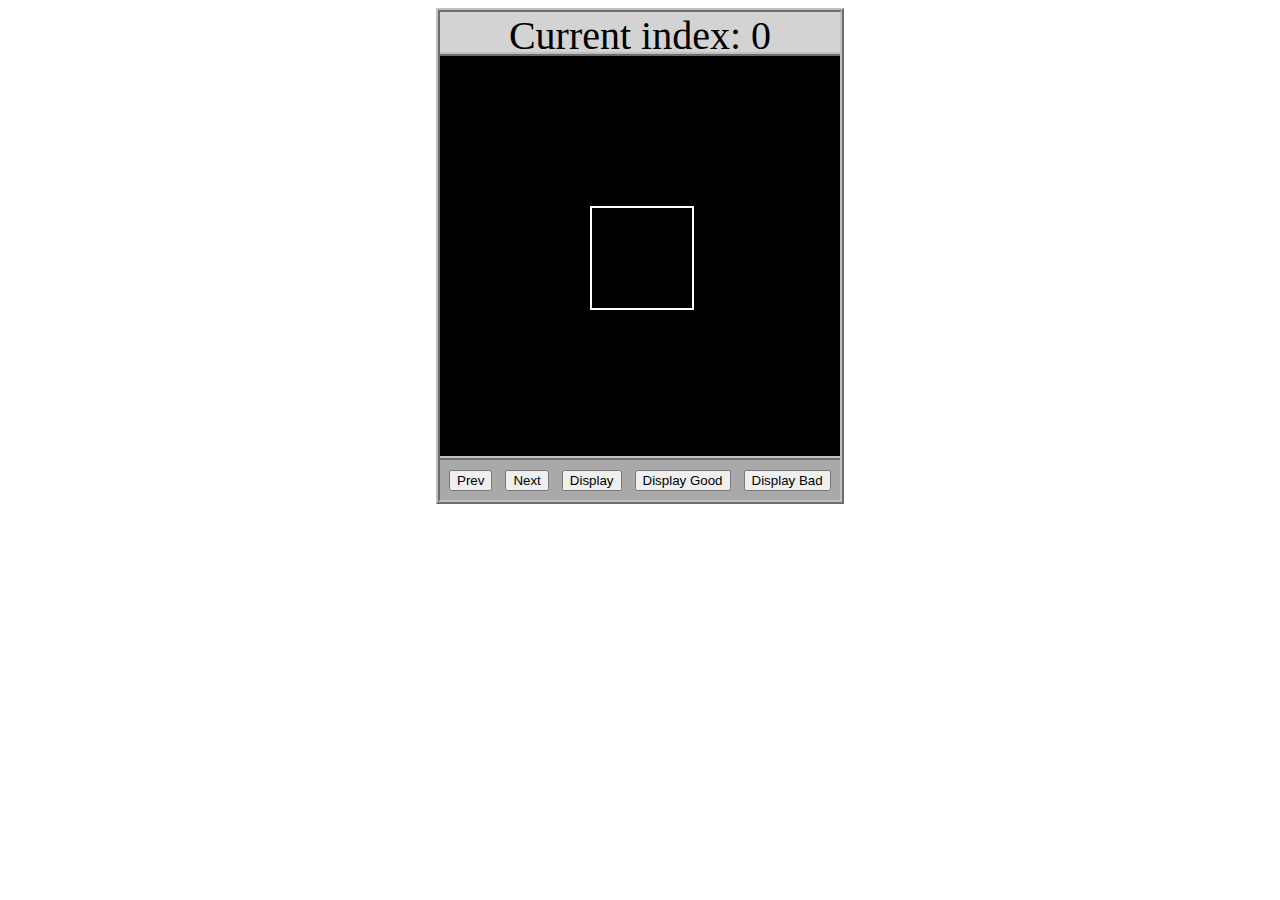
<file: asd-projects/data-shapes/index.html>
<!DOCTYPE html>
<html>
  <head>
    <meta charset="utf-8" />
    <meta name="viewport" content="width=device-width" />
    <title>Data Shapes</title>
    <link rel="stylesheet" href="index.css" />
    <script src="https://code.jquery.com/jquery-3.1.0.js"></script>
    <script src="index.js"></script>
  </head>
  <body>
    <div id="board">
      <div id="info-bar">Current index: 0</div>
      <div id="shape-container">
        <div id="shape"></div>
      </div>
      <div id="button-box">
        <button id="cycle-left">Prev</button>
        <button id="cycle-right">Next</button>
        <button id="execute1">Display</button>
        <button id="execute2">Display Good</button>
        <button id="execute3">Display Bad</button>
      </div>
    </div>
  </body>
</html>
</file>
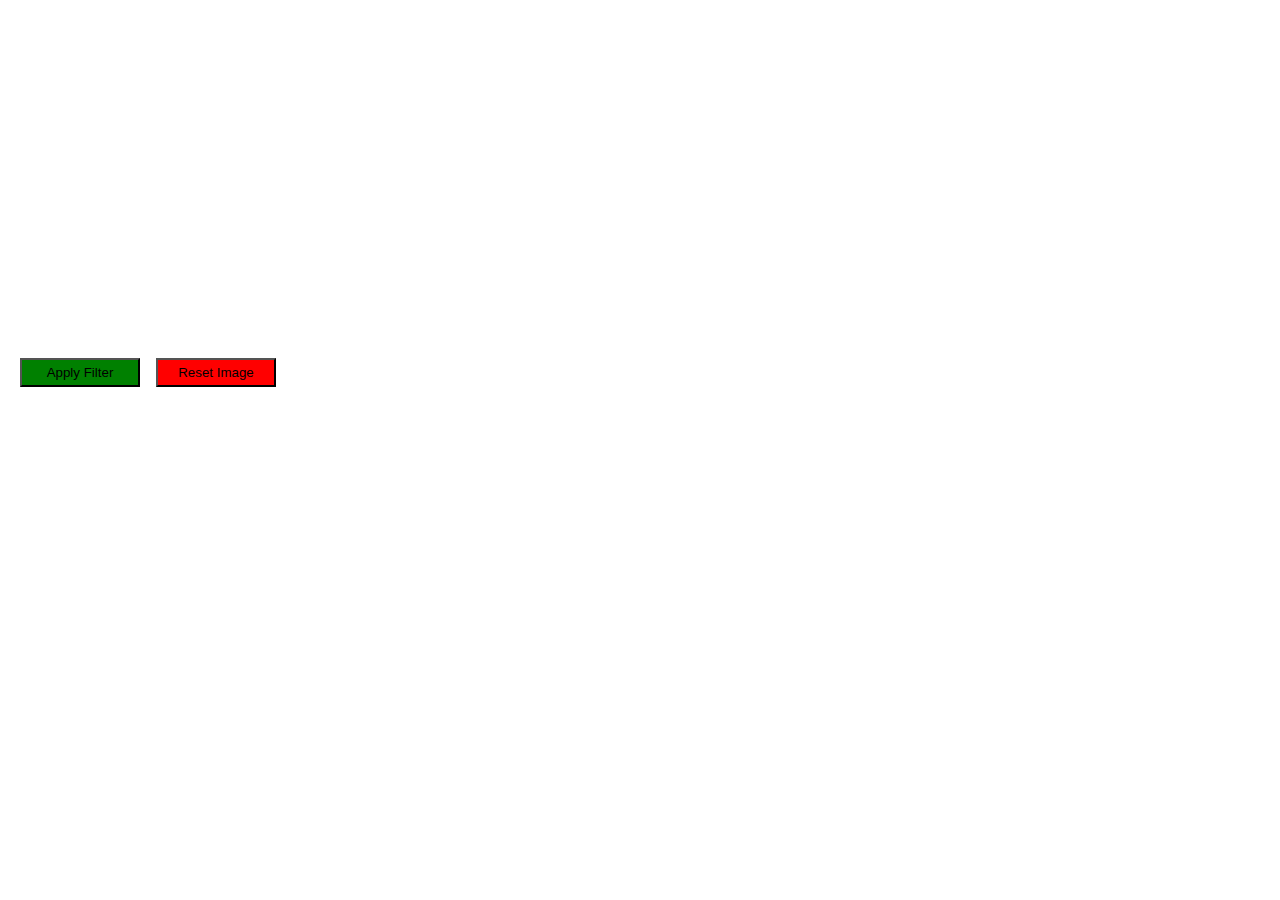
<file: asd-projects/image-filtering/index.html>
<!DOCTYPE html>
<html>
  <head>
    <script src="https://code.jquery.com/jquery-3.1.0.js"></script>
    <meta charset="utf-8" />
    <meta name="viewport" content="width=device-width" />
    <link rel="stylesheet" href="index.css" />
    <script src="image.js"></script>
    <script src="index.js"></script>
    <title>Image Filtering</title>
  </head>
  <body>
    <div id="display"></div>
    <div id="button-box">
      <button id="apply">Apply Filter</button>
      <button id="reset">Reset Image</button>
    </div>
  </body>
</html>
</file>
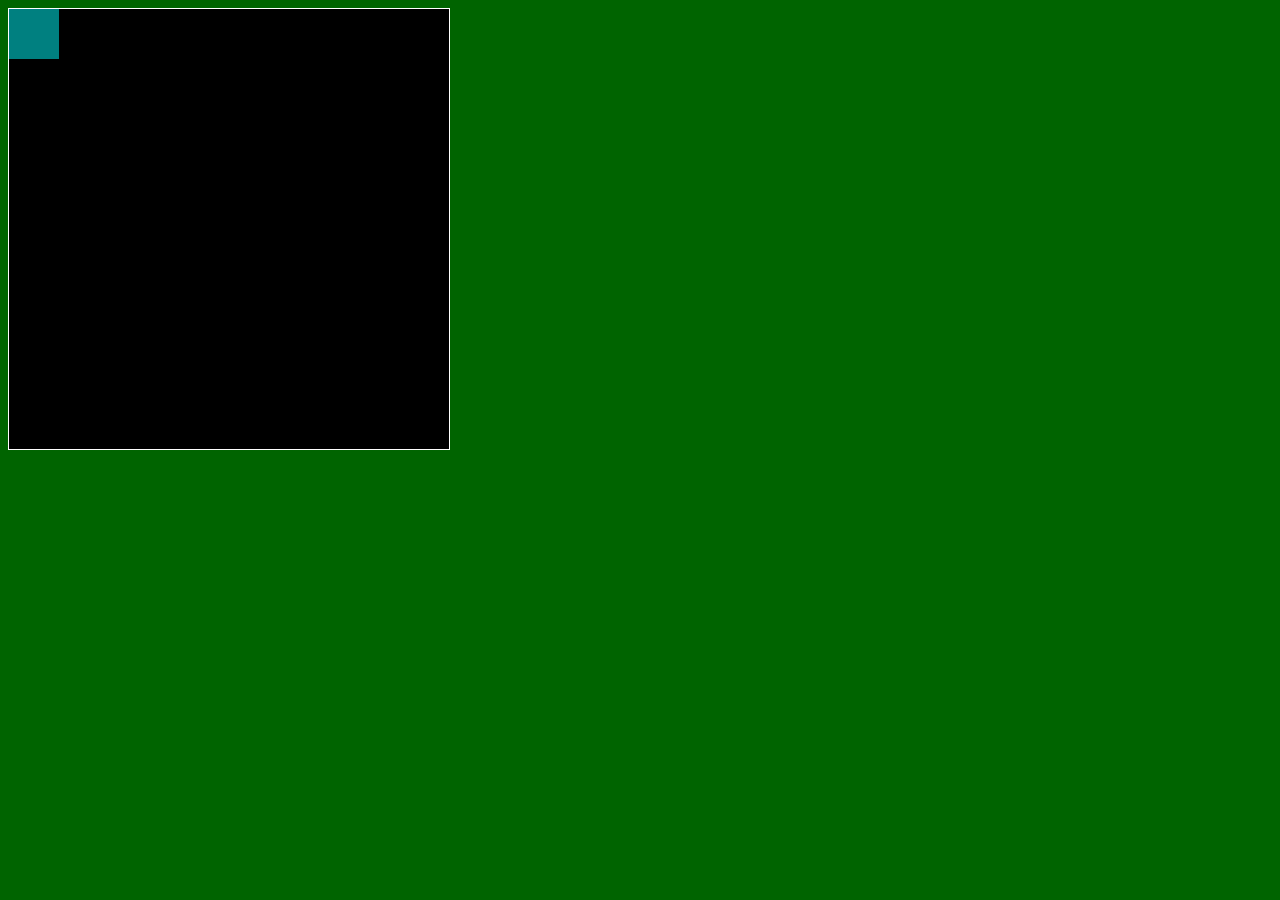
<file: asd-projects/pong/index.html>
<!DOCTYPE html>
<html>
  <head>
    <title>Title</title>
    <!-- Load CSS files -->
    <link rel="stylesheet" type="text/css" href="index.css">
    
    <!-- Load JavaScript files -->
    <script src="jquery.min.js"></script>
    <script src="index.js"></script>
  </head>
  
  <body>
    <div id='board'>
      <div id='gameItem'></div>
    </div>
  </body>
</html>
</file>
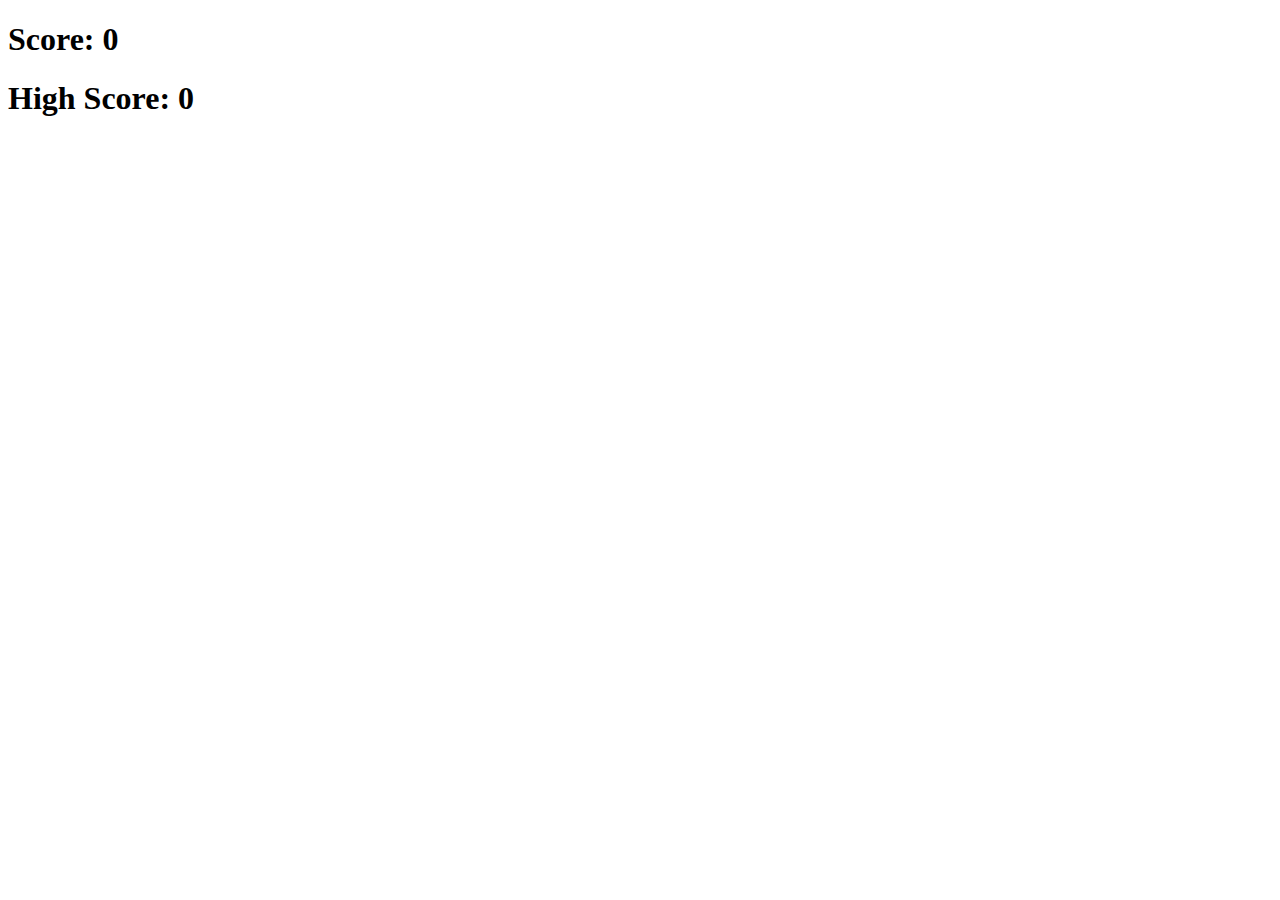
<file: asd-projects/snake-fsd/index.html>
<!DOCTYPE html>
<html>

  <head>
    <title>Snake</title>
    <!--Link jQuery and CSS here-->
    <link rel="stylesheet" type="text/css" herf="index.css" />
    <script src="jquery.min.js"></script>
  </head>
  <body>
    <div id="board"></div>
    <h1 id="score">Score: 0</h1>
    <h1 id="highScore">High Score: 0</h1>
    
  </body>
  
  <!-- Link index.js here -->
  <script src="index.js"></script>
</html>
</file>
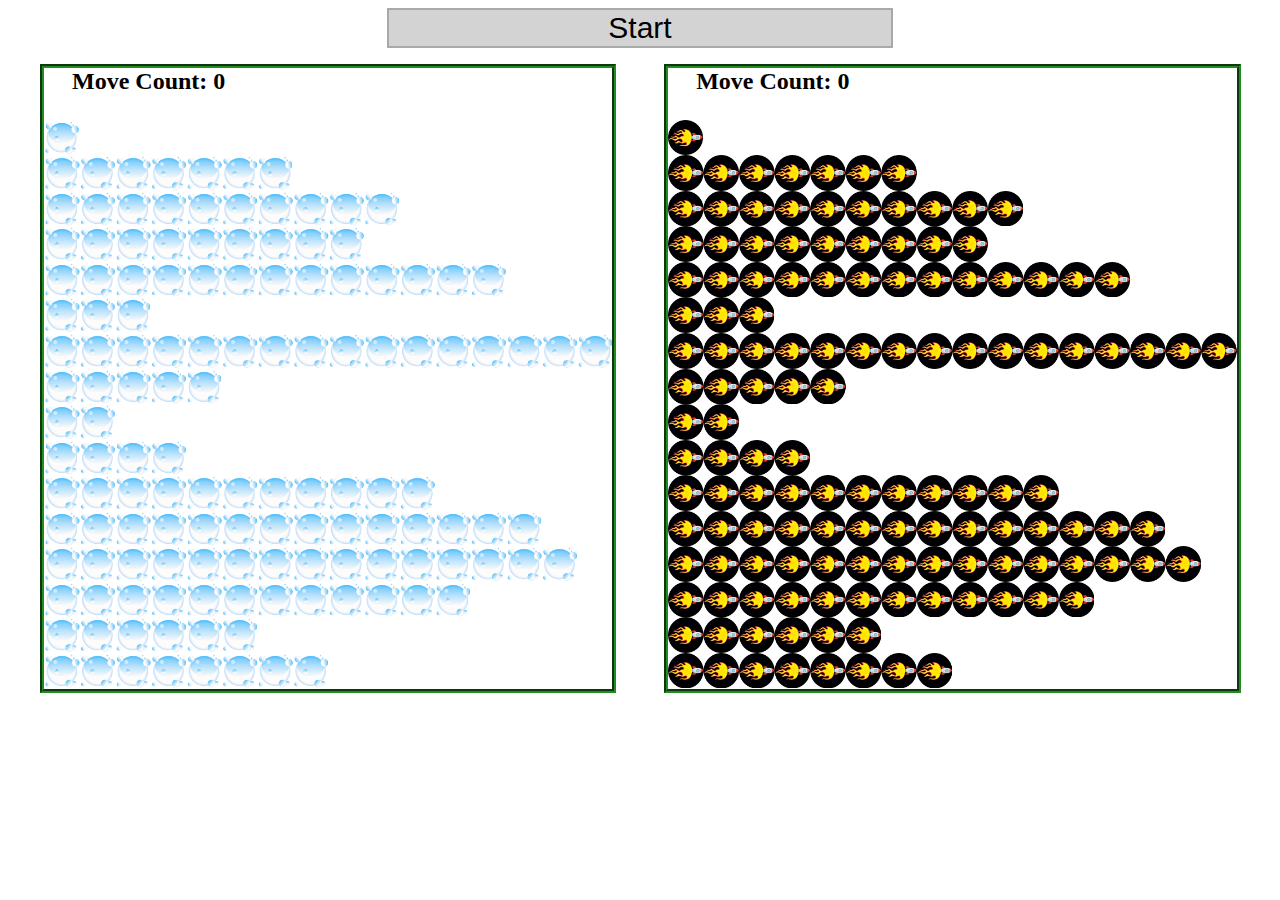
<file: asd-projects/sorting/index.html>
<!DOCTYPE html>
<html>
<head>
    <script src="https://code.jquery.com/jquery-3.1.0.js"></script>    
    <meta charset="utf-8">
    <meta name="viewport" content="width=device-width">
    <link rel="stylesheet" href="index.css">
    <script src="setup.js"></script>
    <script src="index.js"></script>
    <script src="run.js"></script>
    <title>Sorting</title>
</head>
<body>
    <div id="fullContainer">
        <div id="buttonContainer">
          <button id="goButton">Start</button>
        </div>
        <div id="sortContainer">
            <div class="subContainer" id="bubbleArea">
                <h2 id="bubbleCounter">Move Count: 0</h2>
                <div id="displayBubble">

                </div>
            </div>

            <div class="subContainer" id="quickArea">
                <h2 id="quickCounter">Move Count: 0</h2>
                <div id="displayQuick">

                </div>
            </div>
        </div>
    </div>
</body>
</html>
</file>
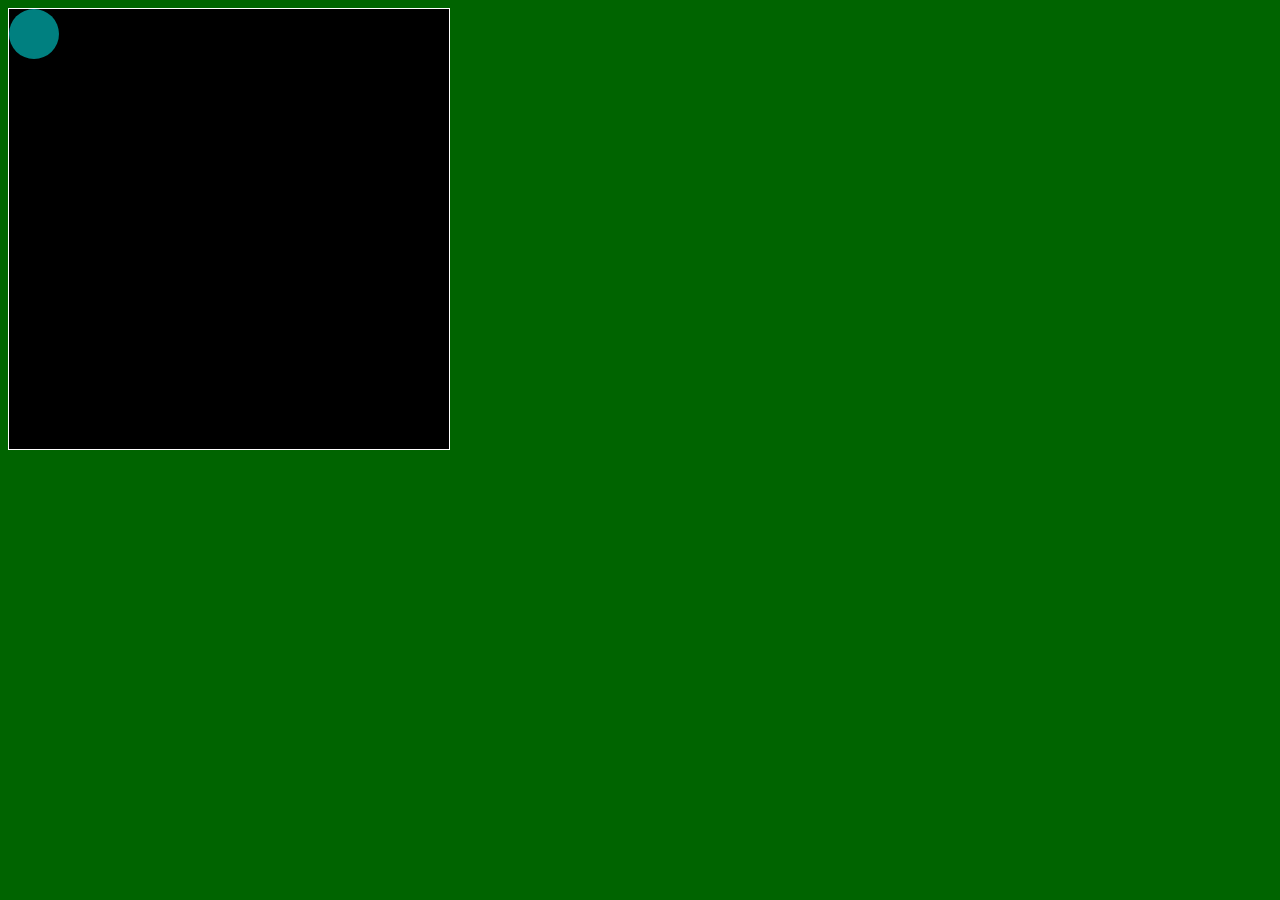
<file: asd-projects/walker/index.html>
<!DOCTYPE html>
<html>
  <head>
    <title>Walker</title>
    <!-- Load CSS files -->
    <link rel="stylesheet" type="text/css" href="index.css">
    
    <!-- Load JavaScript files -->
    <script src="jquery.min.js"></script>
    <script src="index.js"></script>
  </head>
  
  <body>
    <div id='board'>
      <div id='walker'></div>
    </div>
  </body>
</html>
</file>
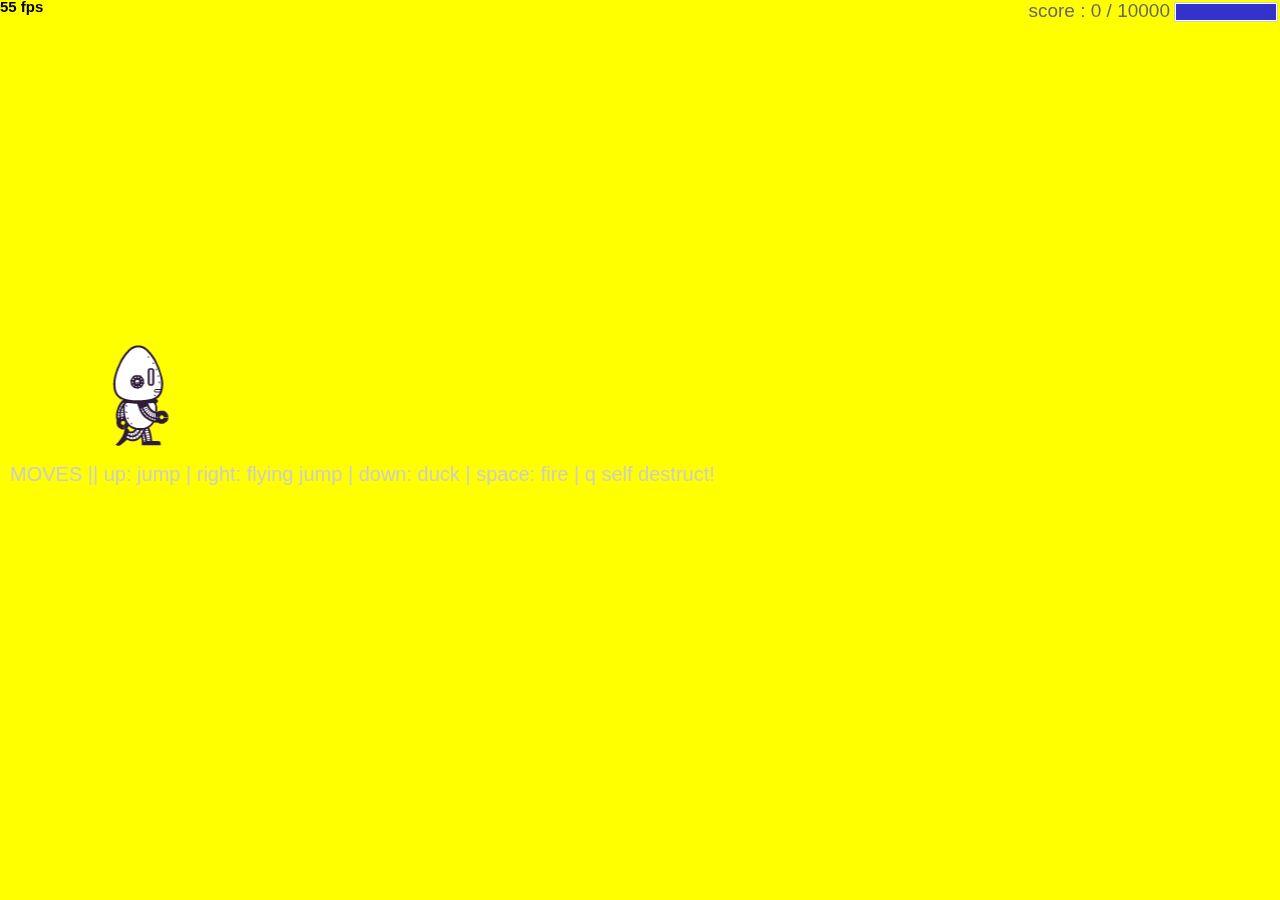
<file: projects/runtime/index.html>
<!DOCTYPE html>
<html>
  <head>
    <meta charset="utf-8" />

    <title>Operation Spark || Runtime!</title>
    <meta name="description" content="Operation Spark Motion Poem" />
    <meta name="author" content="operationspark.org" />
    <meta name="viewport" content="width=device-width, initial-scale=1.0" />

    <link href="css/bootstrap.min.css" rel="stylesheet" media="screen" />
    <link href="css/style.css" rel="stylesheet" />

    <!-- all core CreateJS and 3rd party libraries are listed here: -->
    <script src="bower_components/lodash/lodash.min.js"></script>
    <script src="bower_components/bluebird/js/browser/bluebird.min.js"></script>
    <script src="js/lib/proton-1.0.0.min.js"></script>
    <script src="bower_components/easeljs/lib/easeljs-0.8.2.min.js"></script>
    <script src="bower_components/PreloadJS/lib/preloadjs-0.6.2.min.js"></script>
    <script src="bower_components/TweenJS/lib/tweenjs.min.js"></script>
    <script src="bower_components/SoundJS/lib/soundjs-0.6.2.min.js"></script>
    <script src="bower_components/opspark-draw/draw.js"></script>
    <script src="bower_components/racket/racket.js"></script>

    <!-- our app javascript code -->
    <script src="js/util/load.js"></script>
    <script src="js/util/spin.min.js"></script>
    <script src="js/util/point.js"></script>
    <script src="js/spritesheet.js"></script>
    <script src="js/world/rules.js"></script>
    <script src="js/particle/particleManager.js"></script>
    <script src="js/orb/orbManager.js"></script>
    <script src="js/projectile/projectileManager.js"></script>
    <script src="js/view/pacifier.js"></script>
    <script src="js/view/background.js"></script>
    <script src="js/view/ground.js"></script>
    <script src="js/view/hud.js"></script>
    <script src="js/player/halle.js"></script>
    <script src="js/player/playerManager.js"></script>
    <script src="js/opspark.js"></script>
    <script src="js/game.js"></script>
    <script src="js/init.js"></script>
    <script src="js/levelData.js"></script>
    <script src="js/runLevels.js"></script>

    <!--Load Additional Scripts Here-->
  </head>
  <body>
    <div id="main">
      <canvas id="canvas" width="500" height="500"></canvas>
    </div>
    <script id="index">
      (function () {
        "use strict";
        background(window);
        makeLevelData(window);
        runLevels(window);
        init(window);
      })();
    </script>
  </body>
</html>
</file>
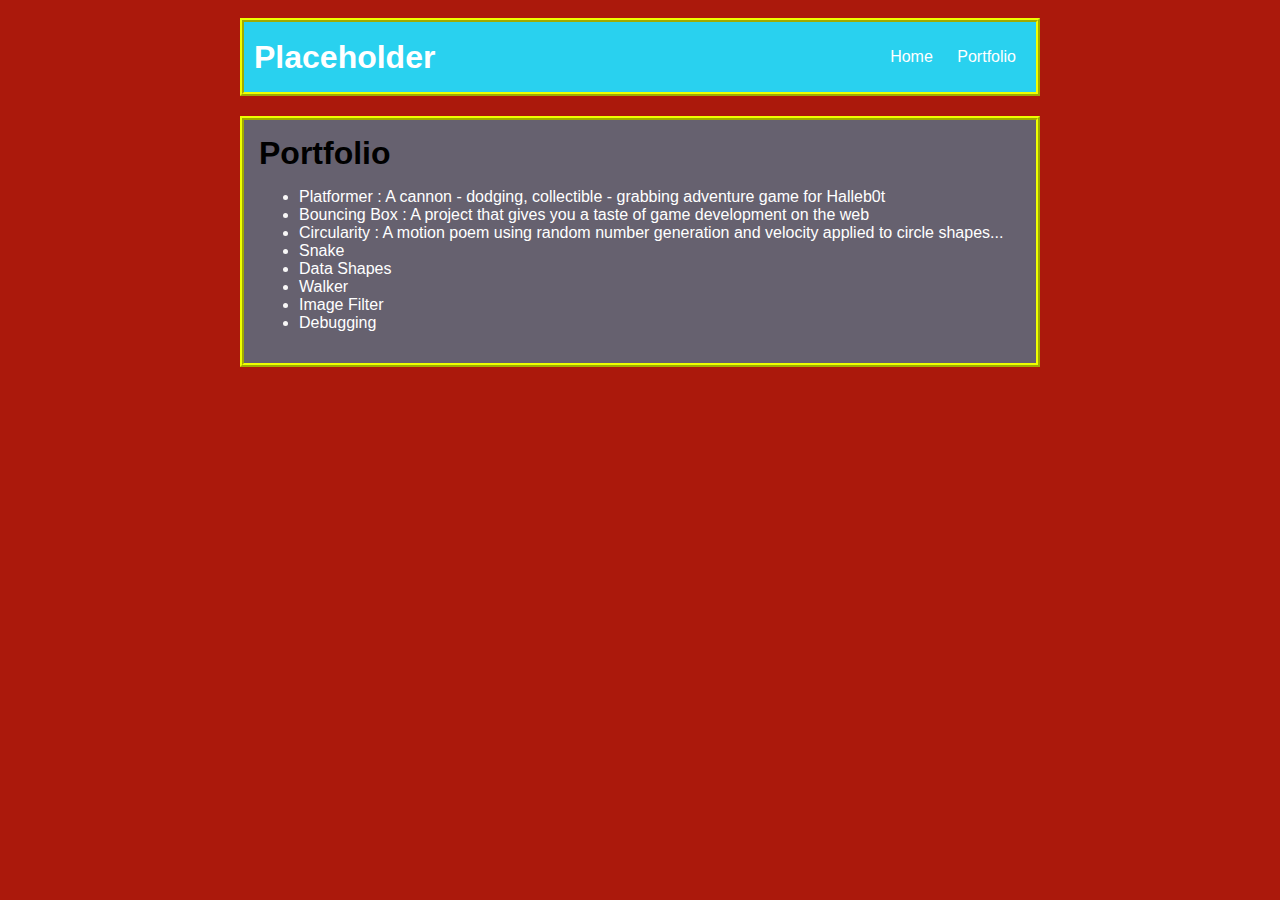
<file: portfolio.html>
<!DOCTYPE HTML>
<html>
    <head>
        <title>Projects</title>
        <link rel="stylesheet" href="style.css">
    </head>

    <body>
      <div id="all-contents">
        <nav>
            <h1>Placeholder</h1>
            <ul id="nav-ul">
                <li class="nav-li">
                    <a class="nav-a" href="index.html">Home</a>
                </li>
                <li class="nav-li">
                    <a class="nav-a" href="portfolio.html">Portfolio</a>
                </li>
            </ul>
        </nav>
   <main>
    <div class="content">
        <h1>Portfolio</h1>
        <ul ic="Portfolio">
            <li><a href="projects/platformer/">Platformer : A cannon - dodging, collectible - grabbing adventure game for Halleb0t</a></li>
            <li><a href="projects/bouncing-box/">Bouncing Box : A project that gives you a taste of game development on the web </a></li>
            <li><a href="projects/circularity/">Circularity : A motion poem using random number generation and velocity applied to circle shapes...</a></li>
            <li><a href="asd-projects/snake-fsd">Snake</a></li>
            <li><a href="asd-projects/data-shapes">Data Shapes</a></li>
            <li><a href="asd-projects/walker">Walker</a></li>
            <li><a href="asd-projects/image-filtering">Image Filter</a></li>
            <li><a herf="asd-projects/debugging-exercise/">Debugging</a></li>
        </ul>
    </div>
   </main>
      </div>
    </body>
</html>
</file>
<file: asd-projects/data-shapes/index.css>
#board {
  width: 400px;
  margin: auto;
  border: silver ridge 4px;
}

#info-bar {
  width: 400px;
  height: 40px;
  background: lightgray;
  font-size: 40px;
  text-align: center;
}

#shape-container {
  width: 400px;
  height: 400px;
  background: black;
  border-top: silver ridge 4px;
  border-bottom: silver ridge 4px;
}

#button-box {
  width: 400px;
  height: 40px;
  background: darkgray;
}

#shape {
  color: white;
  width: 100px;
  height: 100px;
  position: relative;
  top: 150px;
  left: 150px;
  border: white solid 2px;
  display: block;
}

button {
  width: auto;
  height: auto;
  margin: auto;
  margin-top: 10px;
  margin-left: 9px;
}

p {
  margin: 5px;
}
</file>
<file: asd-projects/image-filtering/index.css>
.square {
  width: 20px;
  height: 20px;
  position: absolute;
}

body > div {
  position: relative;
}

#button-box {
  position: relative;
  top: 350px;
}

button {
  width: 120px;
  padding: 5px;
  margin-left: 12px;
}

#apply {
  background: green;
}

#reset {
  background: red;
}
</file>
<file: asd-projects/pong/index.css>
body {
  background-color: darkgreen;
}

#board {
  width: 440px;
  height: 440px;
  border: 1px solid white;
  background-color: black;
  position: relative;
}

#gameItem {
  background-color: teal;
  width: 50px;
  height: 50px;
  position: absolute;
/*   left: 100px; */  /* Uncomment if you want to set a "starting" position */
/*   top: 100px;  */  /* Uncomment if you want to set a "starting" position */
}
</file>
<file: asd-projects/sorting/index.css>
#fullContainer {
    width:100%;
}
#buttonContainer {
    margin:auto;
    width: 40%;
}
#goButton {
    margin: auto;
    width: 100%;
    border: 2px darkgray double;
    background: lightgray;
    font-size: 30px;
}
#sortContainer {
    display: table;
    margin: 0 auto;
    width: 100%;
}
.subContainer {
    display: inline-block;
    width:45%;
    border: 4px forestgreen groove;
    margin-top: 1.25%;
}
#bubbleArea {
    margin-left: 2.5%;
}
#quickArea {
    margin-left: 3.75%;
}
.subContainer > h2 {
    margin-left: 5%;
    height: 32px;
    margin-top: 0;
}
.sortElement {
    background-position: center;
    background-repeat: repeat-x;
    position: absolute;
    left: 0px;
    margin: 0;
    padding: 0;
}
.subContainer > div {
    position: relative;
}
.bubbleElement {
    background: url('img/bubble.png');
    /*border: 2px aqua ridge;*/
}
.quickElement {
    background: url('img/quick.png');
    /*border: 2px firebrick ridge;*/
}
</file>
<file: asd-projects/walker/index.css>
body {
  background-color: darkgreen;
}

#board {
  width: 440px;
  height: 440px;
  border: 1px solid white;
  background-color: black;
  position: relative;
}

#walker {
  border-radius: 50px;
  background-color: teal;
  width: 50px;
  height: 50px;
  position: absolute;
 /*   left: 100px; */  /* Uncomment if you want to set a "starting" position */
     top: 100px;    /* Uncomment if you want to set a "starting" position */
}
</file>
<file: projects/runtime/css/style.css>
body, html {
    width: 100%;
    height: 100%;
    margin: 0;
    padding: 0;
    overflow: hidden;
    -moz-user-select: none;
    -webkit-user-select: none;
    -ms-user-select: none;
}
canvas {
    -moz-user-select: none;
    -webkit-user-select: none;
    -ms-user-select: none;
    position:absolute;
}
</file>
<file: style.css>
body {
    background: rgb(171, 25, 12);
    color: rgb(248, 247, 247);
    padding: 10px;
    font-family: arial;
}
#all-contents {
  max-width: 800px;
    margin: auto;
}

/* navigation menu */
nav {
    background: rgb(41, 209, 239);
   margin: 0 auto;
   margin-bottom:20px;
    display: flex;
    border: 4px rgb(238, 255, 0) ridge;
    padding: 10px;
}
h1 {
    display: flex;
    align-items: center;
    color: white;
    flex: 1;
    margin: 0;
}
#nav-ul {
    list-style-image: none;
}
.nav-li {
    display: inline-block;
    padding: 0 10px;
}
a {
    text-decoration: none;
    color: #fff;
}

/* main container area beneath menu */
main {
    background: rgb(102, 97, 111);
    display: flex;
    border: 4px rgb(238, 255, 0) ridge;
}
.sidebar {
    margin-right: 25px;
    padding: 10px;
}
.sidebar-img {
    width: 200px;
    border: 4px rgb(238, 255, 0) ridge;
    padding: 8px;
}
.content {
    flex: 1;
    padding: 15px;
}

/* portfolio styles */
#interests {
    border: 4px rgb(238, 255, 0) ridge;
    padding: 8px;
}
h2, h3 {
    margin: 0px;
}
/* portfolio styles */
.content h1 {
    color: black;
}

#portfolio {
    list-style-type: none;
    padding-left: 0;
}

#portfolio li {
    background: #fff;
    padding: 10px;
    border-radius: 10px;
    margin-bottom: 10px;
}

#portfolio li:hover {
    background: #eee;
}

#portfolio a {
    text-decoration: none;
    color: #454545;
}
/* responsive web design */
@media screen and (min-width: 120px) and (max-width: 1080px) {
    main {
      height: 100ch;
      zoom: 1.5;
      display: grid;
    }

    h1 {
      font-size: 44px;
    }

    h2 {
      font-size: 42px;
    }

    h3 {
      font-size: 36px;
    }

    #all-contents {
       height: 100ch;
       margin: none;
    }

    a {
       font-size: 42px;
    }

    .sidebar {
        margin-right: 0px;
        justify-content: center;
        align-items: center;
    }

    .sidebar-img {
         width: 100%;
    }

    p,
    li {
         font-size: 24px;
    }

    .content {
         align-content: center;
         justify-content: center;
    }
  }
</file>
